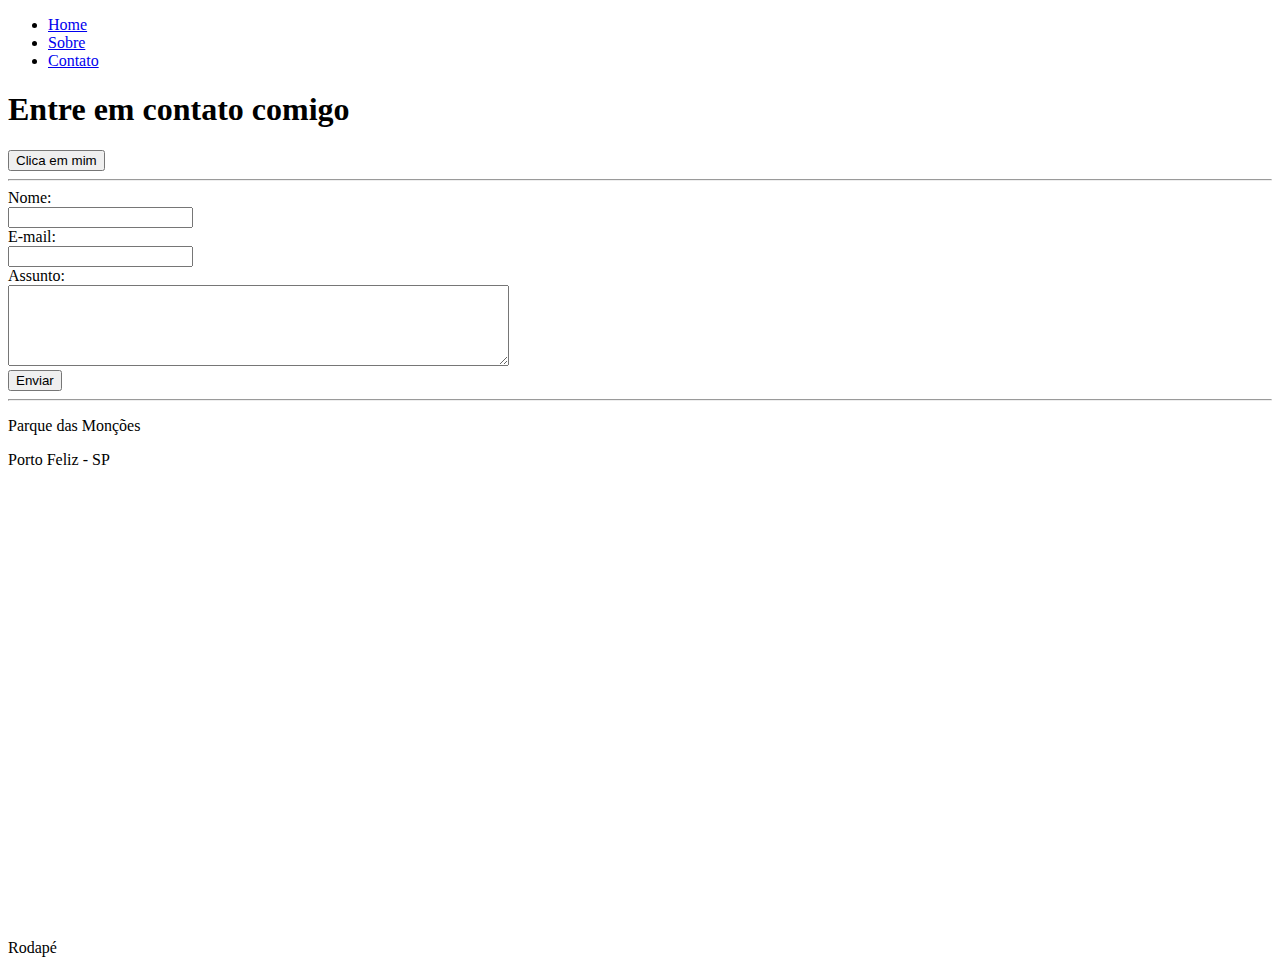
<file: Atividade01/contato.html>
<!DOCTYPE html>
<html lang="pt-br">
  <head>
    <meta charset="UTF-8" />
    <meta http-equiv="X-UA-Compatible" content="IE=edge" />
    <meta name="viewport" content="width=device-width, initial-scale=1.0" />
    <title>Contato</title>
  </head>
  <body>
    <nav>
      <!--É uma tag usada para dizer que vai conter links para NAVegar pelo site(é geralmente usada no menu)-->
      <ul>
        <li>
          <a href="index.html">Home</a>
        </li>
        <li>
          <a href="sobre.html">Sobre</a>
        </li>
        <li>
          <a href="contato.html">Contato</a>
        </li>
      </ul>
    </nav>

    <header>
      <!--Cabeçalho??-->
      <h1>Entre em contato comigo</h1>
    </header>
    <button onclick="clique()">Clica em mim</button>
    <hr />

    <main>
      <section>
        <article>
          <form>
            <label for="nome">Nome:</label> <br />
            <input type="text" id="nome" />
            <br />
            <label for="email">E-mail:</label> <br />
            <input type="email" id="email" />
            <br />
            <label for="assunto">Assunto:</label> <br />
            <textarea name="assunto" id="assunto" cols="60" rows="5"></textarea>
            <br />
            <button onclick="enviar()">Enviar</button>
          </form>
        </article>

        <hr />

        <article>
          <p>Parque das Monções</p>
          <p>Porto Feliz - SP</p>

          <iframe
            src="https://www.google.com/maps/embed?pb=!1m18!1m12!1m3!1d14666.847491360926!2d-47.534211942187504!3d-23.217168719825363!2m3!1f0!2f0!3f0!3m2!1i1024!2i768!4f13.1!3m3!1m2!1s0x94c5fe08521a31fb%3A0x700d6903f304e9a5!2zUGFycXVlIGRhcyBNb27Dp8O1ZXM!5e0!3m2!1spt-BR!2sbr!4v1650297199267!5m2!1spt-BR!2sbr"
            width="600"
            height="450"
            style="border: 0"
            allowfullscreen=""
            loading="lazy"
            referrerpolicy="no-referrer-when-downgrade"
          ></iframe>
        </article>
      </section>
    </main>
    <script src="assets/script.js"></script>
    <footer>Rodapé</footer>
    <!--Rodapé geralmente onde ficam os contatos, redes sociais, direitos autorais etc.-->
  </body>
</html>
</file>
